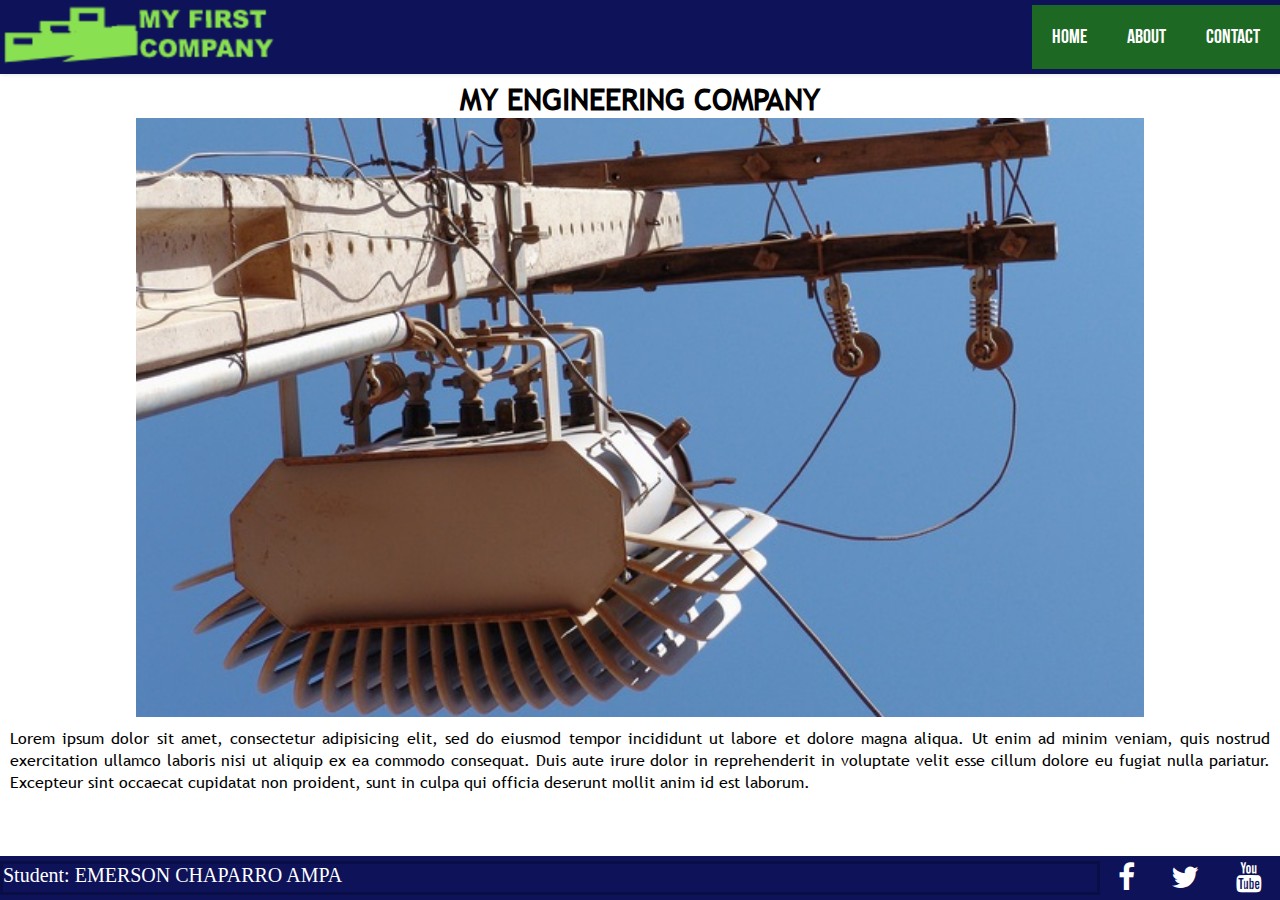
<file: index.html>
<!DOCTYPE html>
<html lang="en" dir="ltr">
  <head>
    <title>My First Company</title>
    <meta charset="utf-8">
    <meta name="viewport" content="width=device-width, initial-scale=1">
    <link rel="stylesheet" href="https://cdnjs.cloudflare.com/ajax/libs/font-awesome/4.7.0/css/font-awesome.min.css">
    <link rel="stylesheet" href="css/master.css">
    <link rel="stylesheet" href="css/index.css">
  	<link rel="stylesheet" href="css/ideal-image-slider.css">
  	<link rel="stylesheet" href="css/default-theme.css">
  </head>
  <body>
      <header>
  	  <a href="index.html" class="header__logo">
        <img class="logo-litle" src="images/logo-litle.png" alt="logo litle"/>
        <img class="logo" src="images/logo.png" alt="logo"/>
      </a>
  	  <input class="header__checkbox" id="checkbox_id" type="checkbox"/>
      <label class="header__burger" for="checkbox_id">
        <span class="header__burger-icon"></span>
      </label>
  	  <ul class="header__menu">
  		<li><a class="header__title" href="index.html">Home</a></li>
  		<li><a class="header__title" href="about.html">About</a></li>
  		<li><a class="header__title" href="contact.html">Contact</a></li>
  	  </ul>
  	</header>
    <main>
      <div class="main__tittle">
        MY ENGINEERING COMPANY
      </div>
      <div id="slider">
        <img src="images/home-1.jpg" alt="Slide 1" />
        <img src="images/home-2.jpg" alt="Slide 2" />
        <img src="images/home-3.jpg" alt="Slide 4" />
      </div>
      <div id="home__description">Lorem ipsum dolor sit amet, consectetur adipisicing elit, sed do eiusmod tempor incididunt ut labore et dolore magna aliqua. Ut enim ad minim veniam, quis nostrud exercitation ullamco laboris nisi ut aliquip ex ea commodo consequat. Duis aute irure dolor in reprehenderit in voluptate velit esse cillum dolore eu fugiat nulla pariatur. Excepteur sint occaecat cupidatat non proident, sunt in culpa qui officia deserunt mollit anim id est laborum.</div>
    </main>
    <footer>
  		<div id="footer__author">Student: EMERSON CHAPARRO AMPA</div>
  		<div id="footer__icons">
  			<a href="#"><i class="fa fa-facebook"></i></a>
  			<a href="#"><i class="fa fa-twitter"></i></a>
  			<a href="#"><i class="fa fa-youtube"></i></a>
  		</div>
  	</footer>
    <script src="js/ideal-image-slider.js"></script>
    <script src="js/home.js"></script>
  </body>
</html>
</file>
<file: css/master.css>
/*CUSTOM FONTS*/
@font-face{
	font-family: "TrebuchetMS";
	src: url('../fonts/TrebuchetMS.ttf');
	font-weight: normal;
	font-style: normal;
}

@font-face{
	font-family: "BebasNeue";
	src: url('../fonts/BebasNeue.otf');
	font-weight: normal;
	font-style: normal;
}

* {
  margin: 0;
  padding: 0;
}
body {
  display: flex;
  min-height: 100vh;
  flex-direction: column;
}
header {
  background-color: #0D1259;
  box-shadow: 1px 1px 4px 0 rgba(0,0,0,.1);
  color:white;
  top: 0;
  position: fixed;
  width: 100%;
  min-height: 30px;
  z-index: 3;
  padding-top: 5px;
  padding-bottom: 5px;
}
main{
  flex: 1;
  padding: 80px 10px 10px;
	font-family: "TrebuchetMS";
}
.main__tittle{
  font-size: 30px;
  font-weight: bold;
  text-align: center;
}

/*--------------------------- header - logo: begin ---------------------------*/
.header__logo {
  display: block;
  float: left;
  font-size: 2em;
  padding: 0;
  text-decoration: none;
}
.logo {
  display: block;
}
.logo-litle {
  display: none;
}
/*---------------------------- header - logo: end ----------------------------*/
/*--------------------------- header - menu: begin ---------------------------*/
.header__menu {
  clear: none;
  float: right;
  max-height: none;
  display: flex;
  flex-direction: row;
  font-family: "BebasNeue";
  list-style: none;
  font-size: 20px;
  transition: max-height .2s ease-out;
}
.header__title {
display: block;
padding: 20px 20px;
text-decoration: none;
background-color: #1D6924;
color: white;
transition: all 200ms;
}
.header__title:hover {
  color: #37bcf9;
  transform: scale(1.05, 1.05);
}
/*---------------------------- header - menu: end ----------------------------*/
/*-------------------------- header - burger: begin --------------------------*/
.header__burger {
    display: none;
}
.header__checkbox {
  display: none;
}
/*--------------------------- header - burger: end ---------------------------*/
/*------------------------------ footer: begin -------------------------------*/
footer {
  padding: 5px 0 5px;
  display: flex;
  flex-direction: row;
  flex-wrap: wrap;
  width: 100%;
  background-color: #0D1259;
  color: white;
}
#footer__author{
  width: 200px;
  font-size: 20px;
  flex: 1;
  border: 3px solid rgba(0,0,0,.2);

}
#footer__icons {
  width: 180px;
  font-size: 30px;
  display: flex;
  justify-content: space-around;
}
#footer__icons > a:link,
#footer__icons > a:visited {
  color: white;
}
/*-------------------------------- footer: end -------------------------------*/
/******************************************************************************/
/***********************  MEDIA QUERY - FROM 0 TO 640px ***********************/
/******************************************************************************/
@media screen and (max-width: 640px)/*pequeño*/
{
/*--------------------------- header - logo: begin ---------------------------*/
  .logo {
  display: none;
  }
  .logo-litle {
    display: block;
  }
/*---------------------------- header - logo: end ----------------------------*/
/*--------------------------- header - menu: begin ---------------------------*/
  .header__menu {
    margin: 0;
    padding: 0;
    display: block;
    float: left;
    list-style: none;
    overflow: hidden;
    font-family: "BebasNeue";
    font-size: 20px;
    clear: both;
    width: 100%;
    max-height: 0;
    transition: max-height .2s ease-out;
  }

  .header__title {
    padding: 20px 20px;
  }
/*---------------------------- header - menu: end ----------------------------*/
/*--------------------------- header - burger: end ---------------------------*/
  .header__burger {
    cursor: pointer;
    display: inline-block;
    float: right;
    padding: 28px 20px;
    padding-right: 10px;
    position: relative;
    user-select: none;
    background: #1D6924;
  }

  .header__burger-icon {
    background: white;
    display: block;
    height: 2px;
    position: relative;
    transition: background .2s ease-out;
    width: 18px;
  }
  .header__burger-icon::after,
  .header__burger-icon:before {
    background: white;
    content: '';
    display: block;
    height: 100%;
    position: absolute;
    transition: all .2s ease-out;
    width: 100%;
  }
  .header__burger-icon:before {
    top: 5px;
  }
  .header__burger-icon:after {
    top: -5px;
  }
  .header__checkbox:checked ~ .header__menu {
    max-height: 240px;
  }
  .header__checkbox:checked ~ .header__burger .header__burger-icon {
    background: transparent;
  }
  .header__checkbox:checked ~ .header__burger .header__burger-icon:before {
    transform: rotate(-45deg);
  }
  .header__checkbox:checked ~ .header__burger .header__burger-icon:after {
    transform: rotate(45deg);
  }
  .header__checkbox:checked ~ .header__burger:not(.steps) .header__burger-icon:before,
  .header__checkbox:checked ~ .header__burger:not(.steps) .header__burger-icon:after {
    top: 0;
  }
/*--------------------------- header - burger: end ---------------------------*/
/*------------------------------ footer: begin -------------------------------*/
  footer {
    display: block;
    background-color: #0D1259;
    color: white;
    padding: 5px 0 5px;
  }
    #footer__author{
      width: 90%;
  }
  #footer__icons{
      width: 90%;
  }
/*-------------------------------- footer: end -------------------------------*/
}
</file>
<file: css/index.css>
#home__description{
	text-align: justify;
  padding-top: 10px;
}
#slider {
	width: 80%;
	margin: auto;
}
</file>
<file: css/ideal-image-slider.css>
/*
 * Ideal Image Slider v1.5.1
 *
 * By Gilbert Pellegrom
 * http://gilbert.pellegrom.me
 *
 * Copyright (C) 2014 Dev7studios
 * https://raw.githubusercontent.com/gilbitron/Ideal-Image-Slider/master/LICENSE
 */

.ideal-image-slider {
	position: relative;
	overflow: hidden;
}
.iis-slide {
	display: block;
	bottom: 0;
	text-decoration: none;
	position: absolute;
	top: 0;
	left: 0;
	width: 100%;
	height: 100%;
	background-repeat: no-repeat;
	background-position: 50% 50%;
	background-size: cover;
	text-indent: -9999px;
}

/* Slide effect */
.iis-effect-slide .iis-slide {
	opacity: 0;
	-webkit-transition-property: -webkit-transform;
	   -moz-transition-property: -moz-transform;
		 -o-transition-property: -o-transform;
			transition-property: transform;
	-webkit-transition-timing-function: ease-out;
	   -moz-transition-timing-function: ease-out;
		 -o-transition-timing-function: ease-out;
			transition-timing-function: ease-out;
	-webkit-transform: translateX(0%);
		-ms-transform: translateX(0%);
			transform: translateX(0%);
}
.iis-effect-slide .iis-current-slide {
	opacity: 1;
	z-index: 1;
}
.iis-effect-slide .iis-previous-slide {
	-webkit-transform: translateX(-100%);
		-ms-transform: translateX(-100%);
			transform: translateX(-100%);
}
.iis-effect-slide .iis-next-slide {
	-webkit-transform: translateX(100%);
		-ms-transform: translateX(100%);
			transform: translateX(100%);
}
.iis-effect-slide.iis-direction-next .iis-previous-slide,
.iis-effect-slide.iis-direction-previous .iis-next-slide { opacity: 1; }

/* Touch styles */
.iis-touch-enabled .iis-slide { z-index: 1; }
.iis-touch-enabled .iis-current-slide { z-index: 2; }
.iis-touch-enabled.iis-is-touching .iis-previous-slide,
.iis-touch-enabled.iis-is-touching .iis-next-slide { opacity: 1; }

/* Fade effect */
.iis-effect-fade .iis-slide {
	-webkit-transition-property: opacity;
	   -moz-transition-property: opacity;
		 -o-transition-property: opacity;
			transition-property: opacity;
	-webkit-transition-timing-function: ease-in;
	   -moz-transition-timing-function: ease-in;
		 -o-transition-timing-function: ease-in;
			transition-timing-function: ease-in;
	opacity: 0;
}
.iis-effect-fade .iis-current-slide {
	opacity: 1;
	z-index: 1;
}
</file>
<file: css/default-theme.css>
/*
 * Ideal Image Slider Default Theme
 * Version: 1.2.0
 */

.ideal-image-slider {
	background-color: #fff;
	background-image: url("[data-uri]");
	background-repeat: no-repeat;
	background-position: 50% 50%;
	background-size: 32px 32px;
}

/* Navigation */
.iis-previous-nav,
.iis-next-nav {
	position: absolute;
	top: 50%;
	z-index: 20;
	display: block;
	width: 60px;
	height: 60px;
	text-indent: -9999px;
	background-repeat: no-repeat;
	background-color: rgba(0,0,0,0.5);
	border-radius: 50px;
	background-size: 48px 48px;
	cursor: pointer;
	opacity: 0;
	-webkit-transform: translateY(-50%);
		-ms-transform: translateY(-50%);
			transform: translateY(-50%);
	-webkit-transition: 0.3s ease-out;
	   -moz-transition: 0.3s ease-out;
		 -o-transition: 0.3s ease-out;
			transition: 0.3s ease-out;
}
.iis-previous-nav {
	left: 5%;
	background-position: 35% 50%;
	background-image: url("[data-uri]");
}
.iis-next-nav {
	right: 5%;
	background-position: 65% 50%;
	background-image: url("[data-uri]");
}
.ideal-image-slider:hover .iis-previous-nav,
.ideal-image-slider:hover .iis-next-nav { opacity: 0.5; }
.ideal-image-slider:hover .iis-previous-nav:hover,
.ideal-image-slider:hover .iis-next-nav:hover { opacity: 1.0; }

/* Bullet Navigation */
.iis-bullet-nav {
	position: absolute;
	bottom: 5%;
	right: 5%;
	z-index: 15;
	width: 90%;
	text-align: right;
	opacity: 0.4;
	-webkit-transition: 0.3s ease-out;
	   -moz-transition: 0.3s ease-out;
		 -o-transition: 0.3s ease-out;
			transition: 0.3s ease-out;
}
.iis-has-captions .iis-bullet-nav { max-width: 42%; }
.iis-bullet-nav a {
	display: inline-block;
	width: 10px;
	height: 10px;
	background: transparent;
	text-indent: 9999px;
	margin: 0 5px;
	border: 3px solid rgba(0,0,0,0.5);
	border-radius: 10px;
	cursor: pointer;
	-webkit-transition: 0.3s ease-out;
	   -moz-transition: 0.3s ease-out;
		 -o-transition: 0.3s ease-out;
			transition: 0.3s ease-out;
}
.iis-bullet-nav a.iis-bullet-active,
.iis-bullet-nav a:hover { background: #fff; }
.ideal-image-slider:hover .iis-bullet-nav { opacity: 0.7; }
.ideal-image-slider:hover .iis-bullet-nav:hover { opacity: 1.0; }

/* Captions */
.iis-has-captions .iis-slide { text-indent: 0; }
.iis-caption {
	position: absolute;
	left: 5%;
	bottom: 5%;
	max-width: 90%;
	z-index: 10;
	background: #000;
	background: rgba(0,0,0,0.5);
	padding: 5px 15px;
	border-radius: 10px;
	font: 14px/1.6em "Helvetica Neue", Helvetica, Arial, sans-serif;
	color: #fff;
	-webkit-box-sizing: border-box;
	-moz-box-sizing: border-box;
	box-sizing: border-box;
}
.iis-has-bullet-nav .iis-caption { max-width: 42%; }
.iis-caption .iis-caption-title { font-weight: bold; }
.iis-caption .iis-caption-content {
	font-size: 13px;
	line-height: 1.6em;
	color: #eee;
}
.iis-caption .iis-caption-content a,
.iis-caption .iis-caption-content a:visited {
	color: #eee;
	text-decoration: underline;
	border: 0;
}
.iis-caption .iis-caption-content a:hover,
.iis-caption .iis-caption-content a:active {
	color: #fff;
}
</file>
